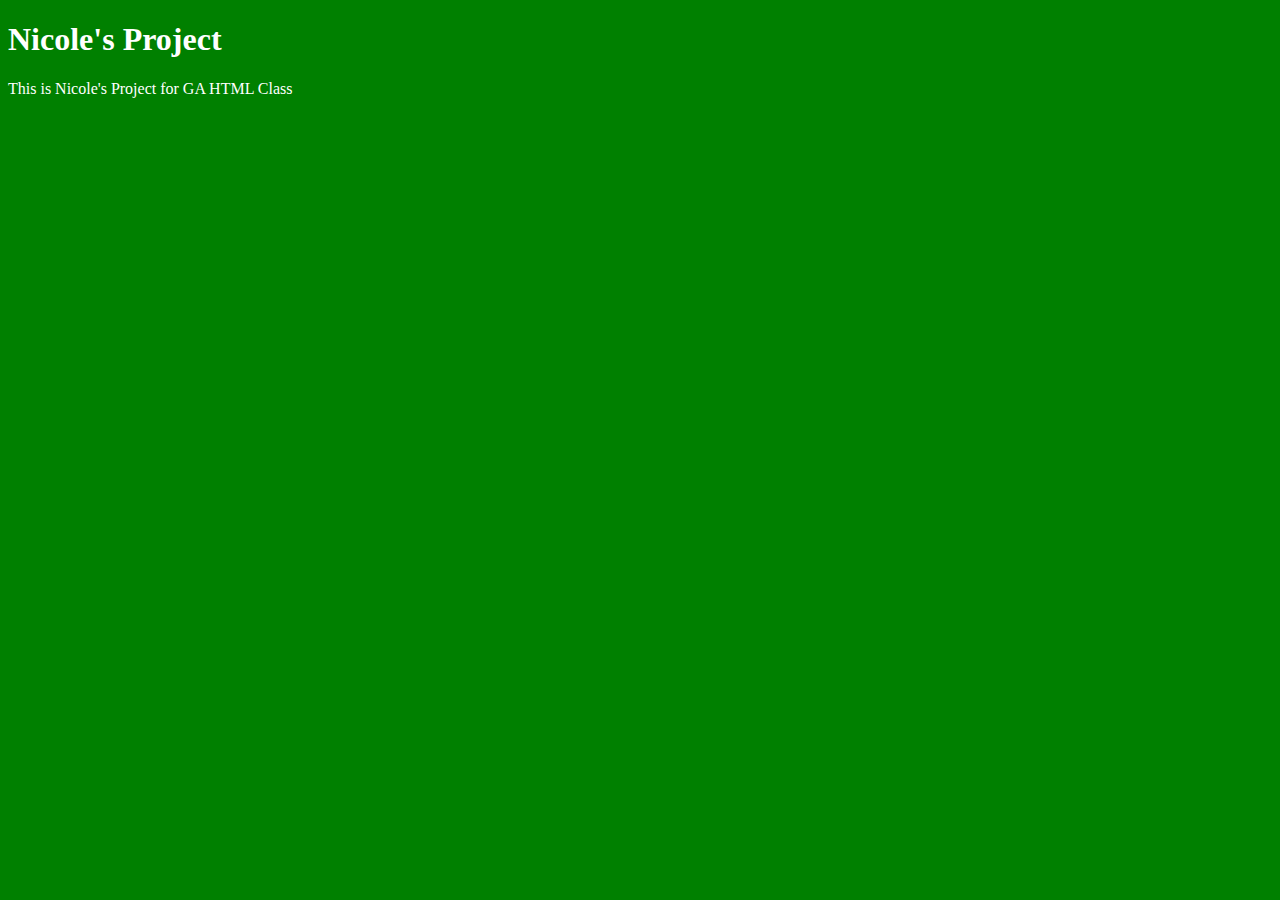
<file: unit_1/index.html>
<!DOCTYPE html>
<html>
<head> <link rel="stylesheet" type="text/css" href="css/style.css"> </head>
<title>Nicole's Project</title>
<body><h1>Nicole's Project</h1>
<p>This is Nicole's Project for GA HTML Class</p></body>
</html>
</file>
<file: unit_1/css/style.css>
body {
	background-color: green;
}

h1, p {
	color: white;
}
</file>
